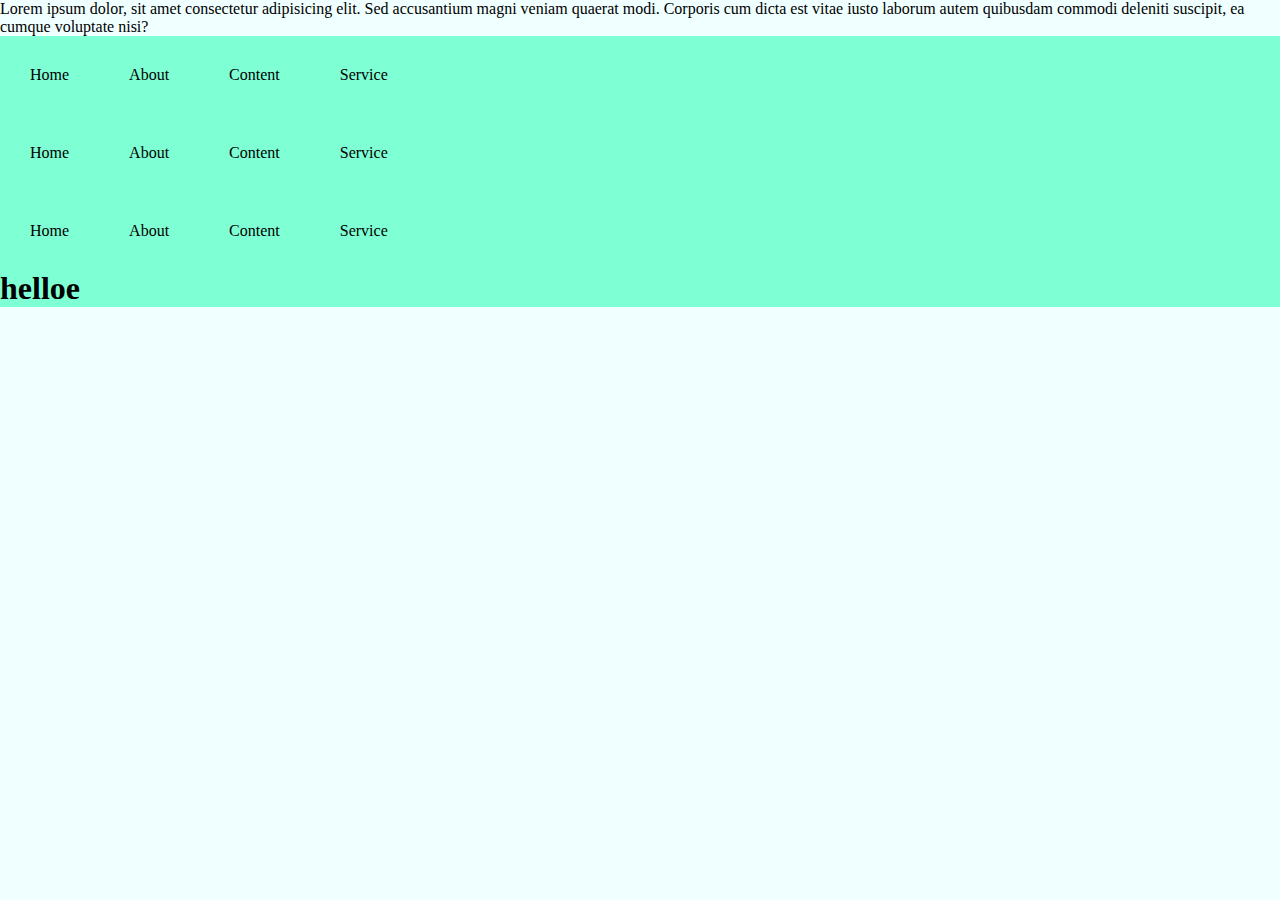
<file: index.html>
<!DOCTYPE html>
<html lang="en">
<head>
    <meta charset="UTF-8">
    <meta name="viewport" content="width=device-width, initial-scale=1.0">
    <title>test3</title>
    <link rel="stylesheet" href="css/style.css">
</head>
<body>
    <p>Lorem ipsum dolor, sit amet consectetur adipisicing elit. Sed accusantium magni veniam quaerat modi. Corporis cum dicta est vitae iusto laborum autem quibusdam commodi deleniti suscipit, ea cumque voluptate nisi?</p>

    <div class="header">
        <ul class="main-header">
            <li>Home</li>
            <li>About</li>
            <li>Content</li>
            <li>Service</li>
        </ul>
        <ul class="main-header">
            <li>Home</li>
            <li>About</li>
            <li>Content</li>
            <li>Service</li>
        </ul>
        <ul class="main-header">
            <li>Home</li>
            <li>About</li>
            <li>Content</li>
            <li>Service</li>
        </ul>
    <h1>helloe </h1>
    </div>
</body>
</html>
</file>
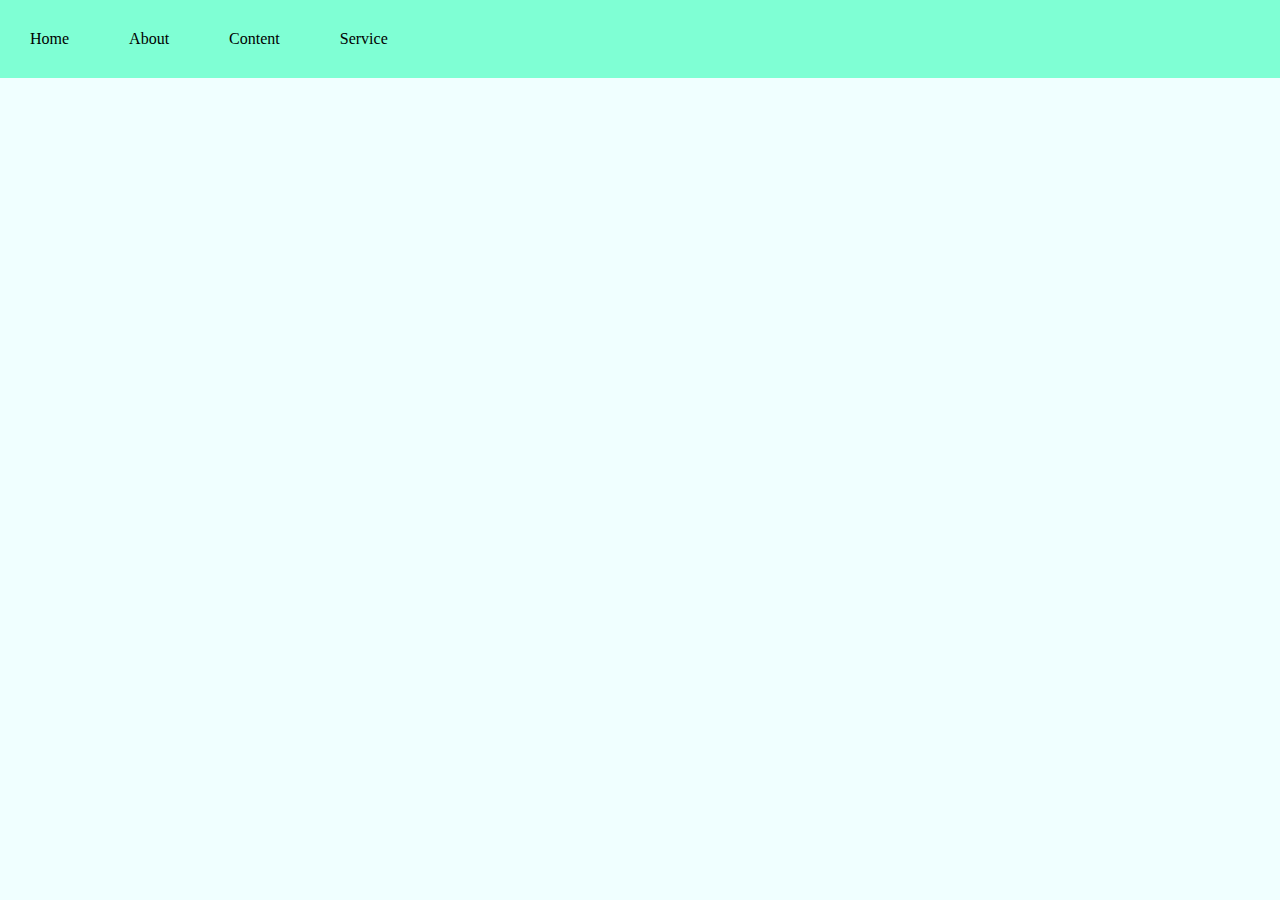
<file: about.html>
<!DOCTYPE html>
<html lang="en">
<head>
    <meta charset="UTF-8">
    <meta name="viewport" content="width=device-width, initial-scale=1.0">
    <title>test3</title>
    <link rel="stylesheet" href="css/style.css">
</head>
<body>
    <div class="header">
        <ul class="main-header">
            <li>Home</li>
            <li>About</li>
            <li>Content</li>
            <li>Service</li>
        </ul>
    </div>
</body>
</html>
</file>
<file: css/style.css>
*{
    margin: 0;
    padding: 0;
}
body{
    background-color: azure;
    
}

.header{
    background-color: aquamarine;
}
.main-header{
    display: flex;

}
ul li{
    list-style: none;
    margin: 30px;
}
</file>
